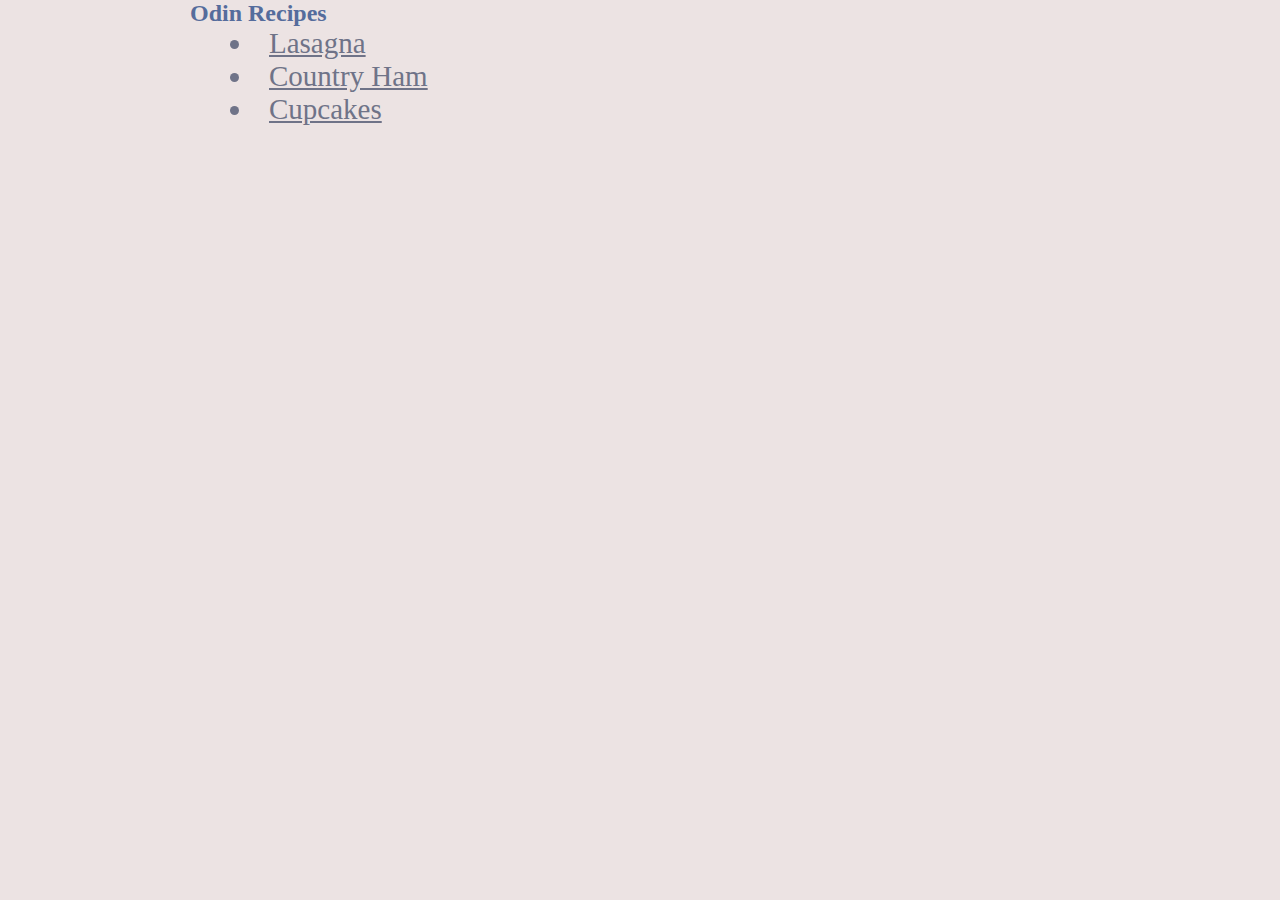
<file: index.html>
<!DOCTYPE html>
<html lang="en">
<head>
    <meta charset="UTF-8">
    <meta name="viewport" content="width=device-width, initial-scale=1.0">
    <title>Recipes</title>
    <link rel="stylesheet" href="styles/style.css">
</head>
<body>
    <h1>Odin Recipes</h1>
    <ul>
    <li><a href="recipes/lasagna.html">Lasagna</a></li>
    <li><a href="recipes/countryham.html">Country Ham</a></li>
    <li><a href="recipes/cupcakes.html">Cupcakes</a></li>
    </ul>
</body>
</html>
</file>
<file: styles/style.css>
* {
    background-color: #ece3e3;
    font-family: Cambria, Cochin, Georgia, Times, 'Times New Roman', serif;
    text-align: left;
    margin: auto;
    width: 900px;
}

ul, ol {
    text-align: left ;
    list-style-position: inside;
}

h1, h2 {
    color: #556c9c;
    font-size: 24px;
}

p, a, li {
    color: #6f7388;
    font-size: 29px;
}

img {
    border: 5px;
    border-color: #556c9c;
    border-style: solid;
    border-radius: 5%;
}
</file>
